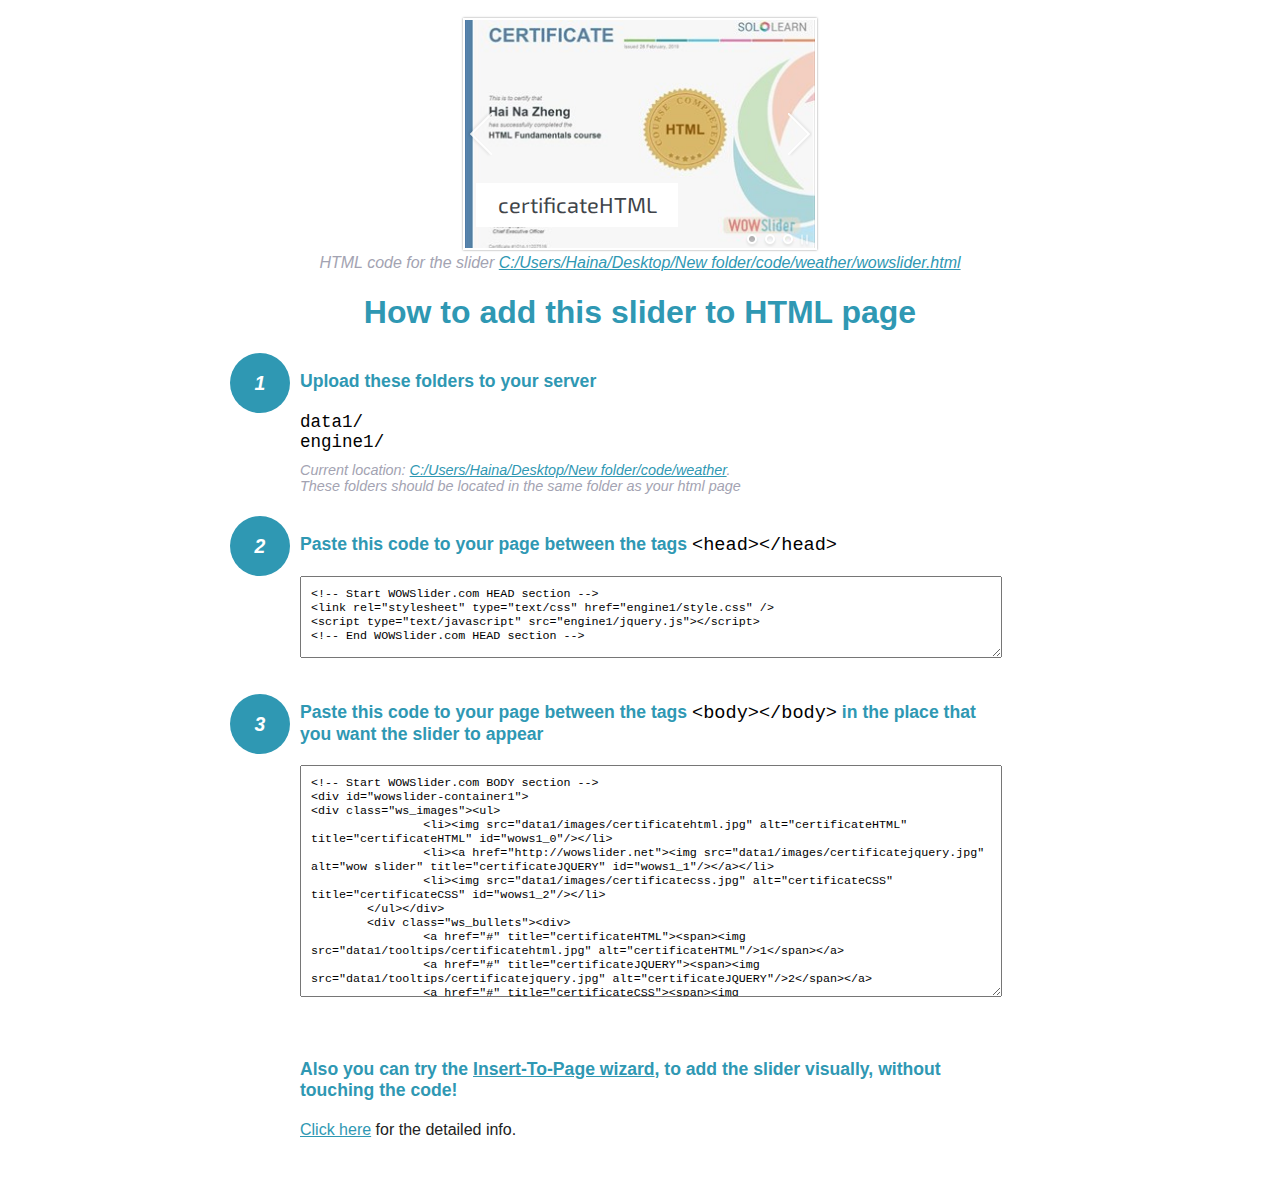
<file: wowslider-howto.html>
<!DOCTYPE html>
<html>
<head>
	<title>WOWSlider</title>
	<meta http-equiv="content-type" content="text/html; charset=utf-8" />
	<meta name="description" content="WOWSlider" />
	
	<!-- Start WOWSlider.com HEAD section --> <!-- add to the <head> of your page -->
	<link rel="stylesheet" type="text/css" href="engine1/style.css" />
	<script type="text/javascript" src="engine1/jquery.js"></script>
	<!-- End WOWSlider.com HEAD section -->


<style>
.instuction {
	font-family: sans-serif, Arial;
	display: block;
	margin: 0 auto;
	max-width: 820px;
	width: 100%;
	padding: 0 70px;
	color: #222;
	-webkit-box-sizing: border-box;
	-moz-box-sizing: border-box;
	box-sizing: border-box;
}
.instuction h1 img {
	max-width: 170px;
	vertical-align: middle;
	margin-bottom: 10px;
}
.instuction h1 {
	color: #2F98B3;
	text-align: center;
}
.instuction h2 {
	position: relative;
	font-size: 1.1em;
	color: #2F98B3;
	margin-bottom: 20px;
	margin-top: 40px;
}
.instuction h2 span.num {
	position: absolute;
	left: -70px;
	top: -18px;
	display: inline-block;
	vertical-align: middle;
	font-style: italic;
	font-size: 1.1em;
	width: 60px;
	height: 60px;
	line-height: 60px;
	text-align: center;
	background: #2F98B3;
	color: #fff;
	border-radius: 50%;
}
.instuction .mono {
	color: #000;
	font-family: monospace;
	font-size: 1.3em;
	font-weight: normal;
}
.instuction li.mono {
	font-size: 1.5em;
}

.instuction ul {
	font-size: 0.9em;
	margin-top: 0;
	padding-left: 0;
	list-style: none;
}
.instuction .note {
	color: #A3A3B2;
	font-style: italic;
	padding-top: 10px;
}
.instuction p.note {
	text-align: center;
	padding-top: 0;
	margin-top: 4px;
}
.instuction textarea {
	font-size: 0.9em;
	min-height: 60px;
	padding: 10px;
	margin: 0;
	overflow: auto;
	max-width: 100%;
	width: 100%;
}
.instuction a,
.instuction a:visited {
	color: #2F98B3;
}
</style>


</head>
<body style="margin:auto">

<br>

<!-- Start WOWSlider.com BODY section --> <!-- add to the <body> of your page -->
<div id="wowslider-container1">
<div class="ws_images"><ul>
		<li><img src="data1/images/certificatehtml.jpg" alt="certificateHTML" title="certificateHTML" id="wows1_0"/></li>
		<li><a href="http://wowslider.net"><img src="data1/images/certificatejquery.jpg" alt="wow slider" title="certificateJQUERY" id="wows1_1"/></a></li>
		<li><img src="data1/images/certificatecss.jpg" alt="certificateCSS" title="certificateCSS" id="wows1_2"/></li>
	</ul></div>
	<div class="ws_bullets"><div>
		<a href="#" title="certificateHTML"><span><img src="data1/tooltips/certificatehtml.jpg" alt="certificateHTML"/>1</span></a>
		<a href="#" title="certificateJQUERY"><span><img src="data1/tooltips/certificatejquery.jpg" alt="certificateJQUERY"/>2</span></a>
		<a href="#" title="certificateCSS"><span><img src="data1/tooltips/certificatecss.jpg" alt="certificateCSS"/>3</span></a>
	</div></div><div class="ws_script" style="position:absolute;left:-99%"><a href="http://wowslider.net">bootstrap carousel</a> by WOWSlider.com v8.8</div>
<div class="ws_shadow"></div>
</div>	
<script type="text/javascript" src="engine1/wowslider.js"></script>
<script type="text/javascript" src="engine1/script.js"></script>
<!-- End WOWSlider.com BODY section -->


<div class="instuction">
	<p class="note">HTML code for the slider <a href="file:///C:/Users/Haina/Desktop/New folder/code/weather/wowslider.html">C:/Users/Haina/Desktop/New folder/code/weather/wowslider.html</a></p>

	<h1>
		How to add this slider to HTML page
	</h1>

	<h2><span class="num">1</span> Upload these folders to your server</h2>
	<ul>
		<li class="mono">data1/</li>
		<li class="mono">engine1/</li>
		<li class="note">Current location: <a href="file:///C:/Users/Haina/Desktop/New folder/code/weather">C:/Users/Haina/Desktop/New folder/code/weather</a>. <br>These folders should be located in the same folder as your html page</li>
	</ul>

	<h2><span class="num">2</span> Paste this code to your page between the tags <span class="mono">&lt;head&gt;&lt;/head&gt;</span></h2>
	<textarea onclick="this.select()">&lt;!-- Start WOWSlider.com HEAD section --&gt;
&lt;link rel=&quot;stylesheet&quot; type=&quot;text/css&quot; href=&quot;engine1/style.css&quot; /&gt;
&lt;script type=&quot;text/javascript&quot; src=&quot;engine1/jquery.js&quot;&gt;&lt;/script&gt;
&lt;!-- End WOWSlider.com HEAD section --&gt;</textarea>


	<h2><span class="num" style="top: -8px;">3</span> Paste this code to your page between the tags <span class="mono">&lt;body&gt;&lt;/body&gt;</span> in the place that you want the slider to appear</h2>
	<textarea onclick="this.select()" rows="15">&lt;!-- Start WOWSlider.com BODY section --&gt;
&lt;div id=&quot;wowslider-container1&quot;&gt;
&lt;div class=&quot;ws_images&quot;&gt;&lt;ul&gt;
		&lt;li&gt;&lt;img src=&quot;data1/images/certificatehtml.jpg&quot; alt=&quot;certificateHTML&quot; title=&quot;certificateHTML&quot; id=&quot;wows1_0&quot;/&gt;&lt;/li&gt;
		&lt;li&gt;&lt;a href=&quot;http://wowslider.net&quot;&gt;&lt;img src=&quot;data1/images/certificatejquery.jpg&quot; alt=&quot;wow slider&quot; title=&quot;certificateJQUERY&quot; id=&quot;wows1_1&quot;/&gt;&lt;/a&gt;&lt;/li&gt;
		&lt;li&gt;&lt;img src=&quot;data1/images/certificatecss.jpg&quot; alt=&quot;certificateCSS&quot; title=&quot;certificateCSS&quot; id=&quot;wows1_2&quot;/&gt;&lt;/li&gt;
	&lt;/ul&gt;&lt;/div&gt;
	&lt;div class=&quot;ws_bullets&quot;&gt;&lt;div&gt;
		&lt;a href=&quot;#&quot; title=&quot;certificateHTML&quot;&gt;&lt;span&gt;&lt;img src=&quot;data1/tooltips/certificatehtml.jpg&quot; alt=&quot;certificateHTML&quot;/&gt;1&lt;/span&gt;&lt;/a&gt;
		&lt;a href=&quot;#&quot; title=&quot;certificateJQUERY&quot;&gt;&lt;span&gt;&lt;img src=&quot;data1/tooltips/certificatejquery.jpg&quot; alt=&quot;certificateJQUERY&quot;/&gt;2&lt;/span&gt;&lt;/a&gt;
		&lt;a href=&quot;#&quot; title=&quot;certificateCSS&quot;&gt;&lt;span&gt;&lt;img src=&quot;data1/tooltips/certificatecss.jpg&quot; alt=&quot;certificateCSS&quot;/&gt;3&lt;/span&gt;&lt;/a&gt;
	&lt;/div&gt;&lt;/div&gt;&lt;div class=&quot;ws_script&quot; style=&quot;position:absolute;left:-99%&quot;&gt;&lt;a href=&quot;http://wowslider.net&quot;&gt;bootstrap carousel&lt;/a&gt; by WOWSlider.com v8.8&lt;/div&gt;
&lt;div class=&quot;ws_shadow&quot;&gt;&lt;/div&gt;
&lt;/div&gt;	
&lt;script type=&quot;text/javascript&quot; src=&quot;engine1/wowslider.js&quot;&gt;&lt;/script&gt;
&lt;script type=&quot;text/javascript&quot; src=&quot;engine1/script.js&quot;&gt;&lt;/script&gt;
&lt;!-- End WOWSlider.com BODY section --&gt;</textarea>

<br><br>
<h2>Also you can try the <a href="http://wowslider.com/help/add-wowslider-to-page-2.html" target="_blank">Insert-To-Page wizard</a>, to add the slider visually, without touching the code!</h2>
<p>
	<a href="http://wowslider.com/help/add-wowslider-to-page-2.html" target="_blank">Click here</a> for the detailed info.
</p>
</div>

<br><br>
</body>
</html>
</file>
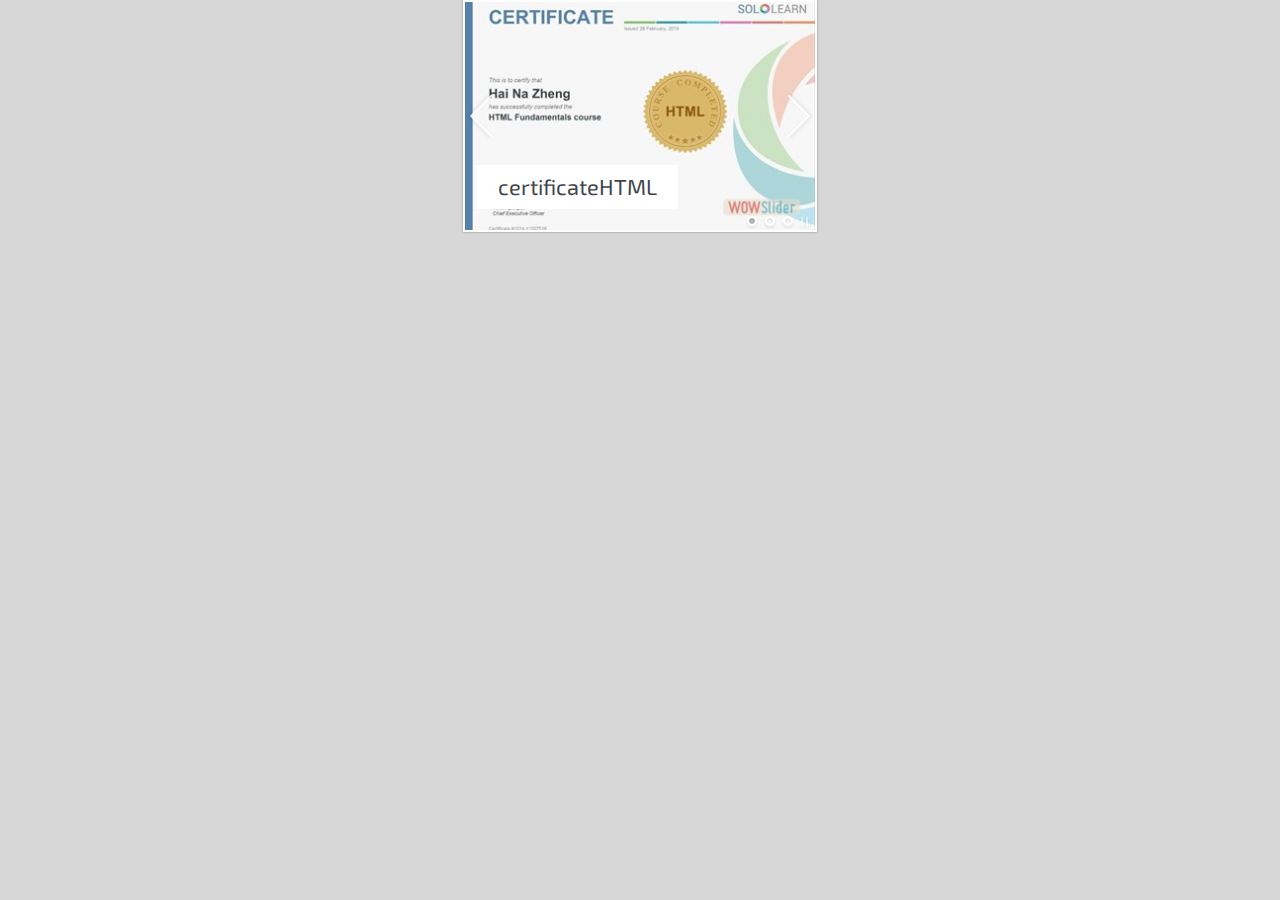
<file: wowslider.html>
<!DOCTYPE html>
<html>
<head>
	<title>Bootstrap carousel</title>
	<meta http-equiv="content-type" content="text/html; charset=utf-8" />
	<meta name="description" content="Made with WOW Slider - Create beautiful, responsive image sliders in a few clicks. Awesome skins and animations. Bootstrap carousel" />
	
	<!-- Start WOWSlider.com HEAD section --> <!-- add to the <head> of your page -->
	<link rel="stylesheet" type="text/css" href="engine1/style.css" />
	<script type="text/javascript" src="engine1/jquery.js"></script>
	<!-- End WOWSlider.com HEAD section -->

</head>
<body style="background-color:#d7d7d7;margin:auto">
	
	<!-- Start WOWSlider.com BODY section --> <!-- add to the <body> of your page -->
	<div id="wowslider-container1">
	<div class="ws_images"><ul>
		<li><img src="data1/images/certificatehtml.jpg" alt="certificateHTML" title="certificateHTML" id="wows1_0"/></li>
		<li><a href="http://wowslider.net"><img src="data1/images/certificatejquery.jpg" alt="wow slider" title="certificateJQUERY" id="wows1_1"/></a></li>
		<li><img src="data1/images/certificatecss.jpg" alt="certificateCSS" title="certificateCSS" id="wows1_2"/></li>
	</ul></div>
	<div class="ws_bullets"><div>
		<a href="#" title="certificateHTML"><span><img src="data1/tooltips/certificatehtml.jpg" alt="certificateHTML"/>1</span></a>
		<a href="#" title="certificateJQUERY"><span><img src="data1/tooltips/certificatejquery.jpg" alt="certificateJQUERY"/>2</span></a>
		<a href="#" title="certificateCSS"><span><img src="data1/tooltips/certificatecss.jpg" alt="certificateCSS"/>3</span></a>
	</div></div><div class="ws_script" style="position:absolute;left:-99%"><a href="http://wowslider.net">bootstrap carousel</a> by WOWSlider.com v8.8</div>
	<div class="ws_shadow"></div>
	</div>	
	<script type="text/javascript" src="engine1/wowslider.js"></script>
	<script type="text/javascript" src="engine1/script.js"></script>
	<!-- End WOWSlider.com BODY section -->

</body>
</html>
</file>
<file: engine1/style.css>
/*
 *	generated by WOW Slider 8.8
 *	template Easy
 */
@import url(https://fonts.googleapis.com/css?family=Exo+2&subset=latin,cyrillic,latin-ext);
#wowslider-container1 { 
	display: table;
	zoom: 1; 
	position: relative;
	width: 100%;
	max-width: 354px;
	max-height:231px;
	margin:0px auto 0px;
	z-index:90;
	text-align:left; /* reset align=center */
	font-size: 10px;
	text-shadow: none; /* fix some user styles */

	/* reset box-sizing (to boostrap friendly) */
	-webkit-box-sizing: content-box;
	-moz-box-sizing: content-box;
	box-sizing: content-box; 
}
* html #wowslider-container1{ width:354px }
#wowslider-container1 .ws_images ul{
	position:relative;
	width: 10000%; 
	height:100%;
	left:0;
	list-style:none;
	margin:0;
	padding:0;
	border-spacing:0;
	overflow: visible;
	/*table-layout:fixed;*/
}
#wowslider-container1 .ws_images ul li{
	position: relative;
	width:1%;
	height:100%;
	line-height:0; /*opera*/
	overflow: hidden;
	float:left;
	/*font-size:0;*/
	padding:0 0 0 0 !important;
	margin:0 0 0 0 !important;
}

#wowslider-container1 .ws_images{
	position: relative;
	left:0;
	top:0;
	height:100%;
	max-height:231px;
	max-width: 354px;
	vertical-align: top;
	border:2px solid #FFFFFF;
	overflow: hidden;
}
#wowslider-container1 .ws_images ul a{
	width:100%;
	height:100%;
	max-height:231px;
	display:block;
	color:transparent;
}
#wowslider-container1 img{
	max-width: none !important;
}
#wowslider-container1 .ws_images .ws_list img,
#wowslider-container1 .ws_images > div > img{
	width:100%;
	border:none 0;
	max-width: none;
	padding:0;
	margin:0;
}
#wowslider-container1 .ws_images > div > img {
	max-height:231px;
}

#wowslider-container1 .ws_images iframe {
	position: absolute;
	z-index: -1;
}

#wowslider-container1 .ws-title > div {
	display: inline-block !important;
}

#wowslider-container1 a{ 
	text-decoration: none; 
	outline: none; 
	border: none; 
}

#wowslider-container1  .ws_bullets { 
	float: left;
	position:absolute;
	z-index:70;
}
#wowslider-container1  .ws_bullets div{
	position:relative;
	float:left;
	font-size: 0px;
}
/* compatibility with Joomla styles */
#wowslider-container1  .ws_bullets a {
	line-height: 0;
}

#wowslider-container1  .ws_script{
	display:none;
}
#wowslider-container1 sound, 
#wowslider-container1 object{
	position:absolute;
}

/* prevent some of users reset styles */
#wowslider-container1 .ws_effect {
	position: static;
	width: 100%;
	height: 100%;
}

#wowslider-container1 .ws_photoItem {
	border: 2em solid #fff;
	margin-left: -2em;
	margin-top: -2em;
}
#wowslider-container1 .ws_cube_side {
	background: #A6A5A9;
}


#wowslider-container1.ws_gestures {
	cursor: -webkit-grab;
	cursor: -moz-grab;
	cursor: url("[data-uri]"), move;
}
#wowslider-container1.ws_gestures.ws_grabbing {
	cursor: -webkit-grabbing;
	cursor: -moz-grabbing;
	cursor: url("[data-uri]"), move;
}

/* hide controls when video start play */
#wowslider-container1.ws_video_playing .ws_bullets,
#wowslider-container1.ws_video_playing .ws_fullscreen,
#wowslider-container1.ws_video_playing .ws_next,
#wowslider-container1.ws_video_playing .ws_prev {
	display: none;
}


/* youtube/vimeo buttons */
#wowslider-container1 .ws_video_btn {
	position: absolute;
	display: none;
	cursor: pointer;
	top: 0;
	left: 0;
	width: 100%;
	height: 100%;
	z-index: 55;
}
#wowslider-container1 .ws_video_btn.ws_youtube,
#wowslider-container1 .ws_video_btn.ws_vimeo {
	display: block;
}
#wowslider-container1 .ws_video_btn div {
	position: absolute;
	background-image: url(./playvideo.png);
	background-size: 200%;
	top: 50%;
	left: 50%;
	width: 7em;
	height: 5em;
	margin-left: -3.5em;
	margin-top: -2.5em;
}
#wowslider-container1 .ws_video_btn.ws_youtube div {
	background-position: 0 0;
}
#wowslider-container1 .ws_video_btn.ws_youtube:hover div {
	background-position: 100% 0;
}
#wowslider-container1 .ws_video_btn.ws_vimeo div {
	background-position: 0 100%;
}
#wowslider-container1 .ws_video_btn.ws_vimeo:hover div {
	background-position: 100% 100%;
}

#wowslider-container1 .ws_playpause.ws_hide {
	display: none !important;
}

#wowslider-container1  .ws_bullets { 
	padding: 3px 0; 
}
#wowslider-container1 .ws_bullets a { 
	width:14px;
	height:14px;
	background: url(./bullet.png) left top;
	float: left; 
	text-indent: -4000px; 
	position:relative;
	margin-left:4px;
	color:transparent;
}
#wowslider-container1 .ws_bullets a:hover, #wowslider-container1 .ws_bullets a.ws_selbull{
	background-position: 0 100%;
}
#wowslider-container1 a.ws_next, #wowslider-container1 a.ws_prev {
	position:absolute;
	top:50%;
	margin-top:-2.3em;
	z-index:60;
	width: 2.6em;	
	height: 4.6em;
	background-image: url(./arrows.png);
	background-size:200%;
}
#wowslider-container1 a.ws_next{
	background-position: 100% 0;
	right:3px;
}
#wowslider-container1 a.ws_prev {
	background-position: 0 0; 
	left:3px;
}
#wowslider-container1 a.ws_next:hover{
	background-position: 100% 100%;
}
#wowslider-container1 a.ws_prev:hover {
	background-position: 0 100%; 
}

/*playpause*/
#wowslider-container1 .ws_playpause {
    width: 1.1em;
    height: 1.6em;
    position: absolute;
    bottom: 0;
    right: 5px;
    margin-left: -0.6em;
    margin-top: 0.2em;
    z-index: 59;
	background-size:100%;
}

#wowslider-container1 .ws_pause {
    background-image: url(./pause.png);
}

#wowslider-container1 .ws_play {
    background-image: url(./play.png);
}

#wowslider-container1 .ws_pause:hover, #wowslider-container1 .ws_play:hover {
    background-position: 100% 100% !important;
}/* bottom right */
#wowslider-container1  .ws_bullets {
    bottom: -2px;
	right: 20px;
}
#wowslider-container1 .ws-title{
	position:absolute;
	display:block;
	font: 2.2em 'Exo 2', Arial, Helvetica, sans-serif;
	bottom: 1em;
	left: 0.5em;
	margin-right: 0.5em; 
	color:#98A0A8;
	z-index: 50;
	line-height: 0.6em;
	text-shadow: none;
	font-weight: normal;
}
#wowslider-container1 .ws-title div,#wowslider-container1 .ws-title span{
	display:inline-block;
	padding:0.7em 1em;
	background:#FFFFFF;
}
#wowslider-container1 .ws-title div{
	display:block;
	margin-top:0.8em;
	font-size: 0.682em;
	line-height: 0.8em;
	text-shadow: none;
}
#wowslider-container1 .ws-title span{
	color:#404449;
}#wowslider-container1 .ws_images > ul{
	animation: wsBasic 12s infinite;
	-moz-animation: wsBasic 12s infinite;
	-webkit-animation: wsBasic 12s infinite;
}
@keyframes wsBasic{0%{left:-0%} 16.67%{left:-0%} 33.33%{left:-100%} 50%{left:-100%} 66.67%{left:-200%} 83.33%{left:-200%} }
@-moz-keyframes wsBasic{0%{left:-0%} 16.67%{left:-0%} 33.33%{left:-100%} 50%{left:-100%} 66.67%{left:-200%} 83.33%{left:-200%} }
@-webkit-keyframes wsBasic{0%{left:-0%} 16.67%{left:-0%} 33.33%{left:-100%} 50%{left:-100%} 66.67%{left:-200%} 83.33%{left:-200%} }

#wowslider-container1 .ws_images {
    box-shadow: 0px 0px 2px rgba(100, 100, 100, 0.7);	
    -moz-box-shadow: 0px 0px 2px rgba(100, 100, 100, 0.7);
    -webkit-box-shadow: 0px 0px 2px rgba(100, 100, 100, 0.7); 
}
#wowslider-container1 .ws_bullets  a img{
	text-indent:0;
	display:block;
	bottom:20px;
	left:-37px;
	visibility:hidden;
	position:absolute;
    border: 4px solid #FFFFFF;
    box-shadow: 0px 0px 3px rgba(100, 100, 100, 0.7);	
    -moz-box-shadow: 0px 0px 3px rgba(100, 100, 100, 0.7);
    -webkit-box-shadow: 0px 0px 3px rgba(100, 100, 100, 0.7);	
	max-width:none;
}
#wowslider-container1 .ws_bullets a:hover img{
	visibility:visible;
}

#wowslider-container1 .ws_bulframe div div{
	height:48px;
	overflow:visible;
	position:relative;
}
#wowslider-container1 .ws_bulframe div {
	left:0;
	overflow:hidden;
	position:relative;
	width:73px;
	background-color:#FFFFFF;
}
#wowslider-container1  .ws_bullets .ws_bulframe{
	display:none;
	bottom:20px;
	overflow:visible;
	position:absolute;
	cursor:pointer;
    border: 4px solid #ffffff;
    box-shadow: 0px 0px 3px rgba(100, 100, 100, 0.7);	
    -moz-box-shadow: 0px 0px 3px rgba(100, 100, 100, 0.7);
    -webkit-box-shadow: 0px 0px 3px rgba(100, 100, 100, 0.7);
}
#wowslider-container1 .ws_bulframe span{
	display:block;
	position:absolute;
	bottom:-12px;
	margin-left:-4px;
	left:37px;
	background:url(./triangle.png);
	width:15px;
	height:8px;
}#wowslider-container1 .ws_bulframe div div{
	height: auto;
}

@media all and (max-width:760px) {
	#wowslider-container1 .ws_fullscreen {
		display: block;
	}
}
@media all and (max-width:400px){
	#wowslider-container1 .ws_controls,
	#wowslider-container1 .ws_bullets,
	#wowslider-container1 .ws_thumbs{
		display: none
	}
}
</file>
